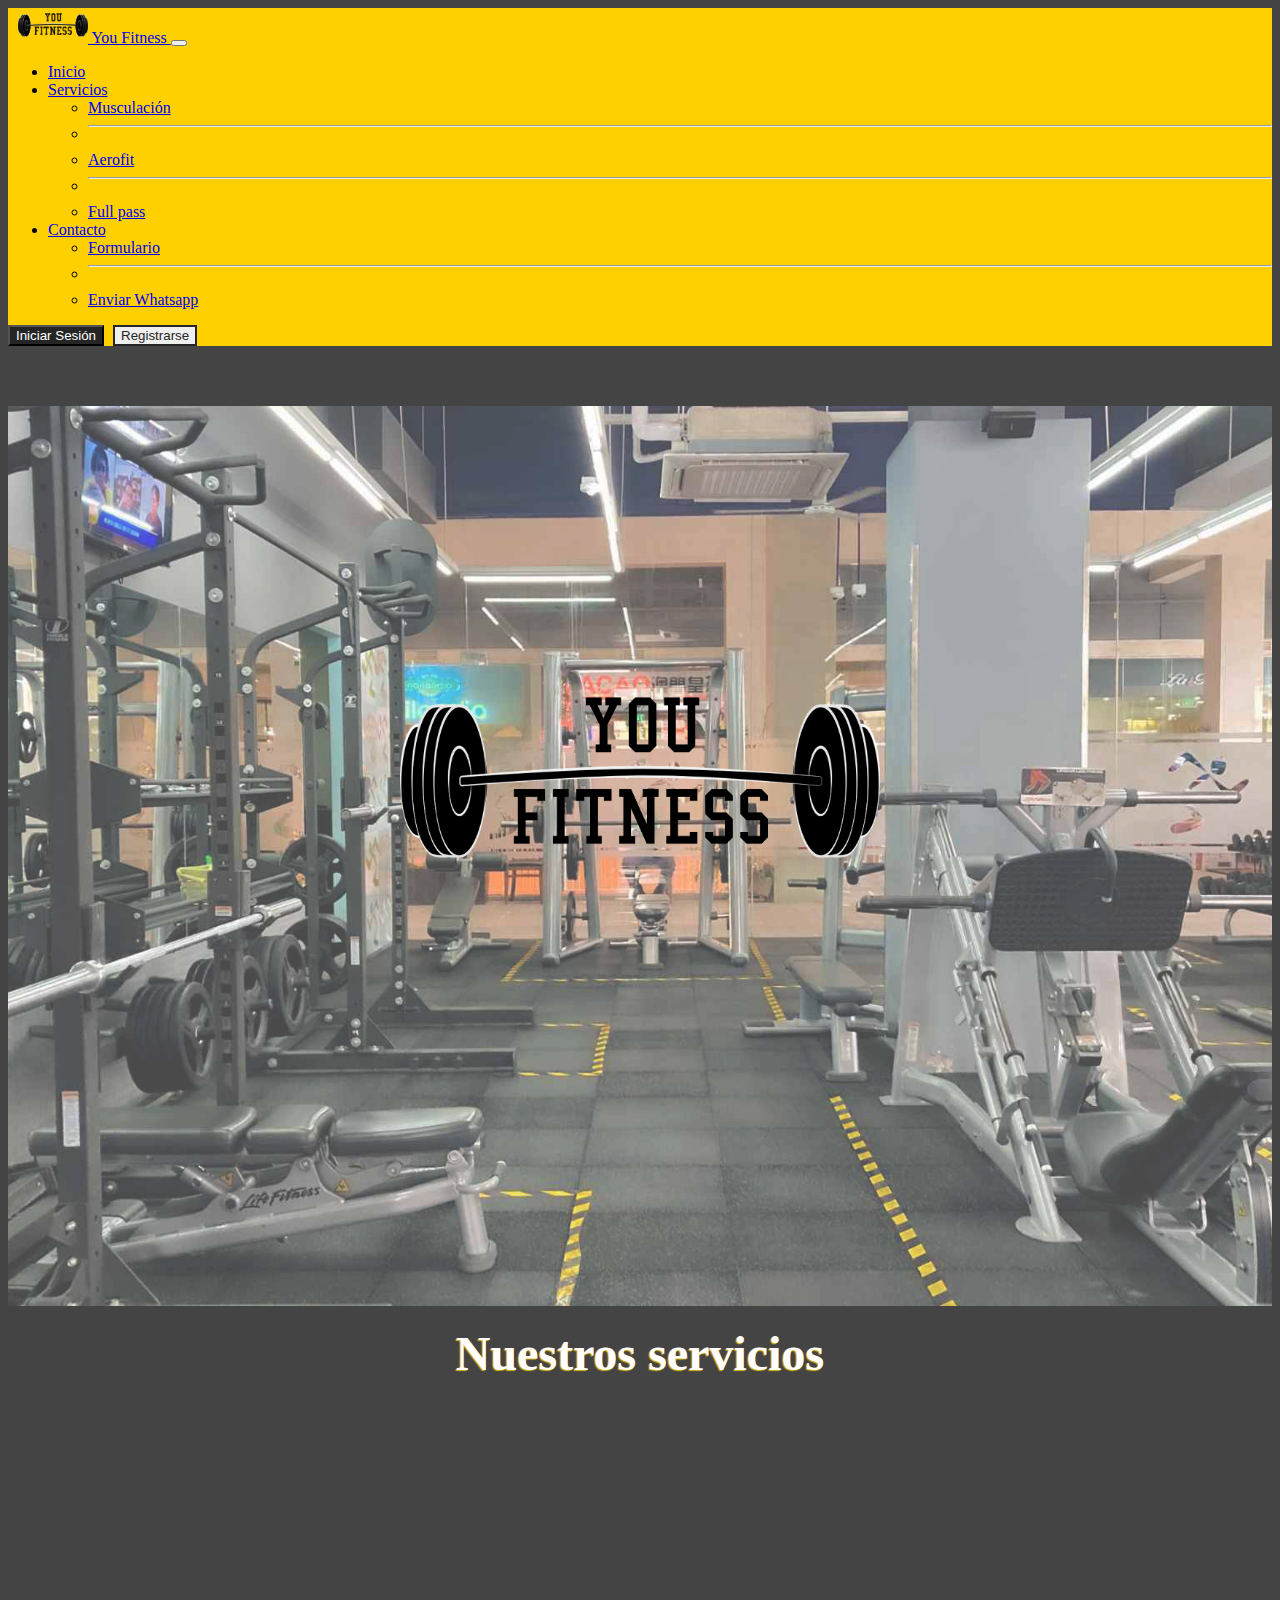
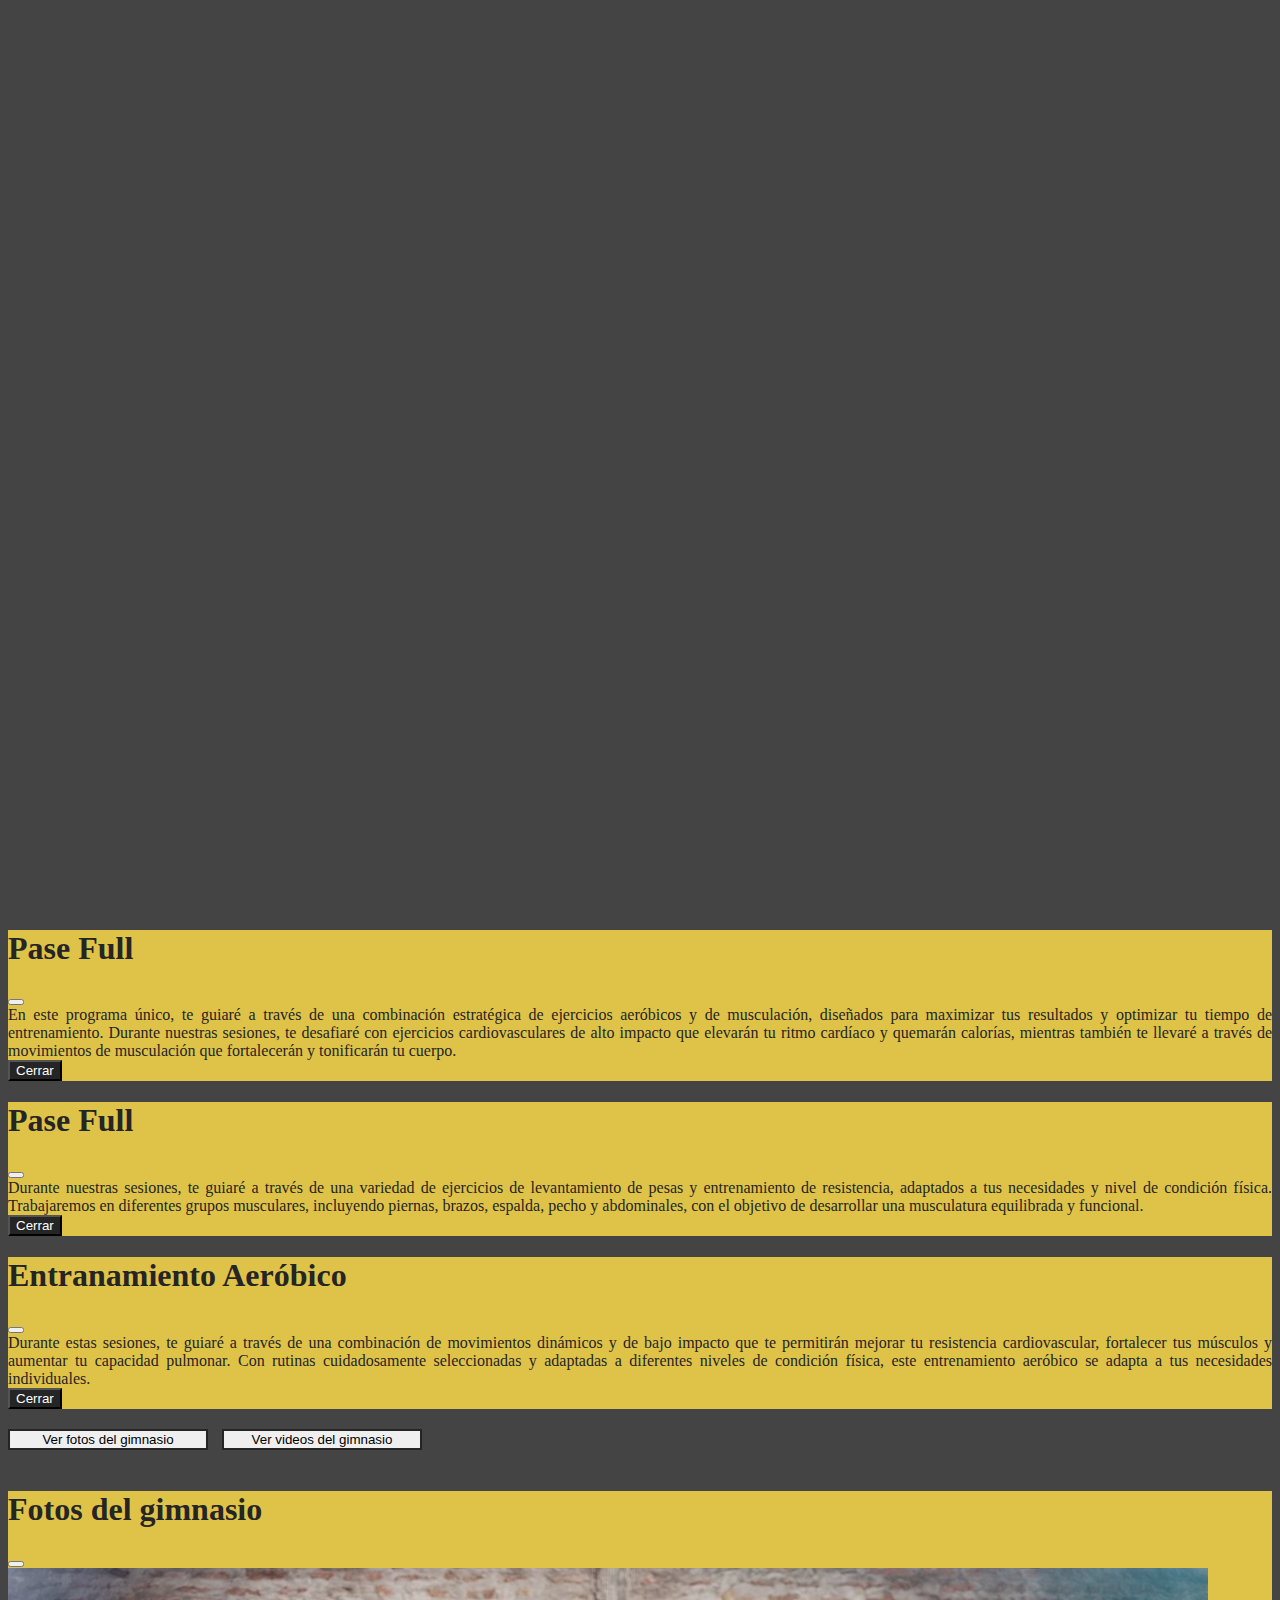
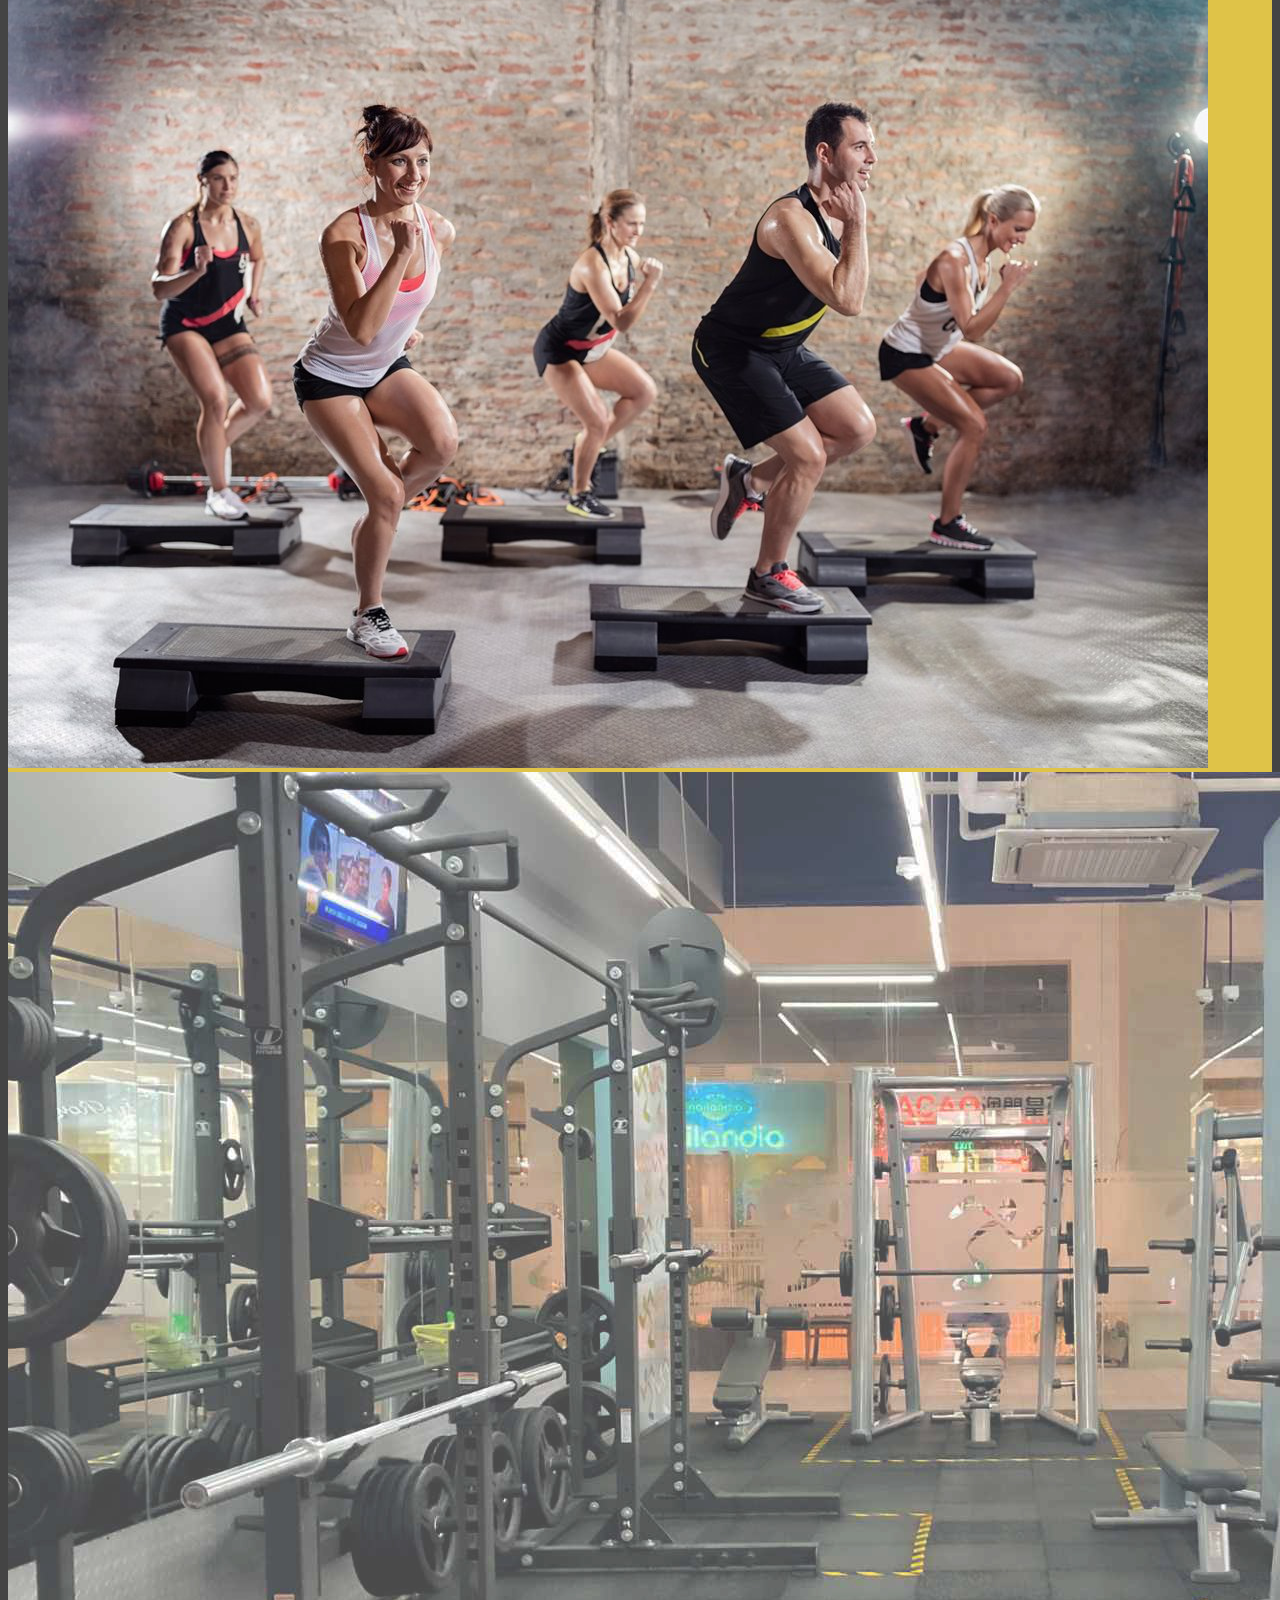
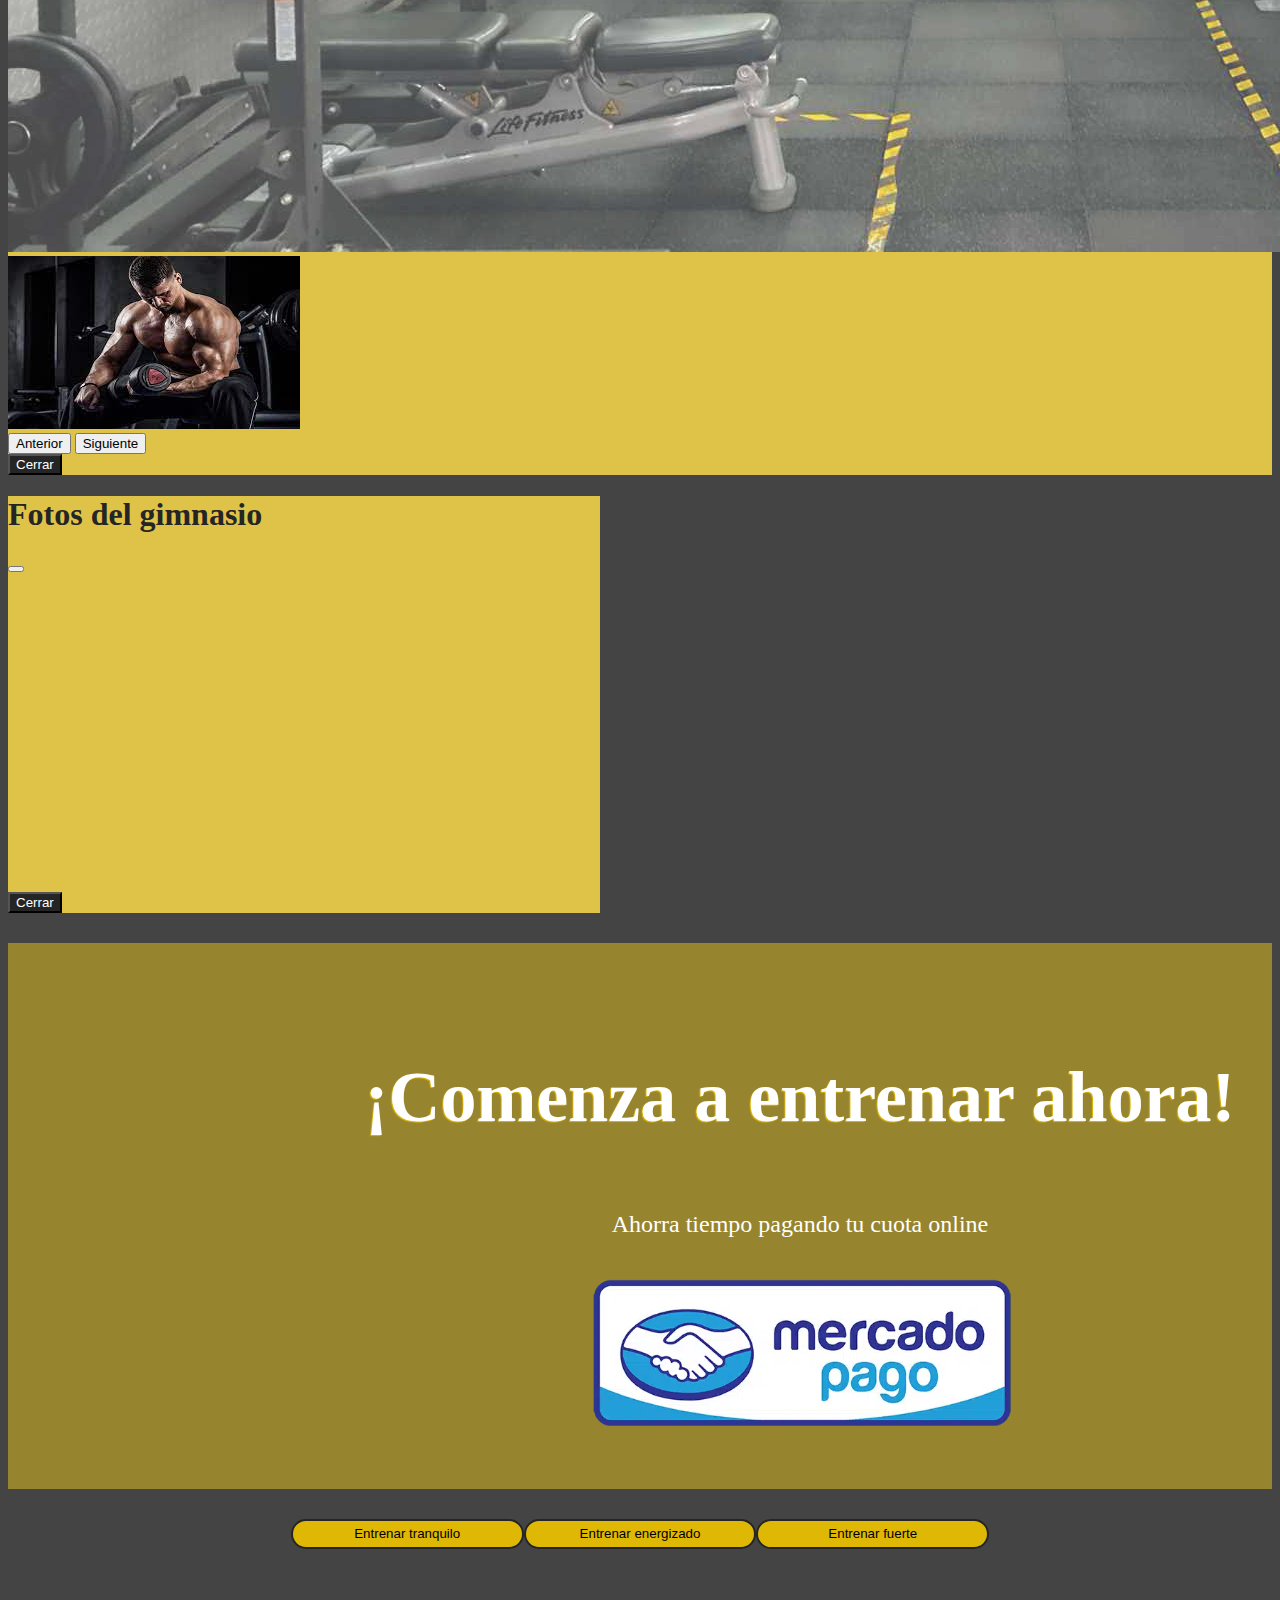
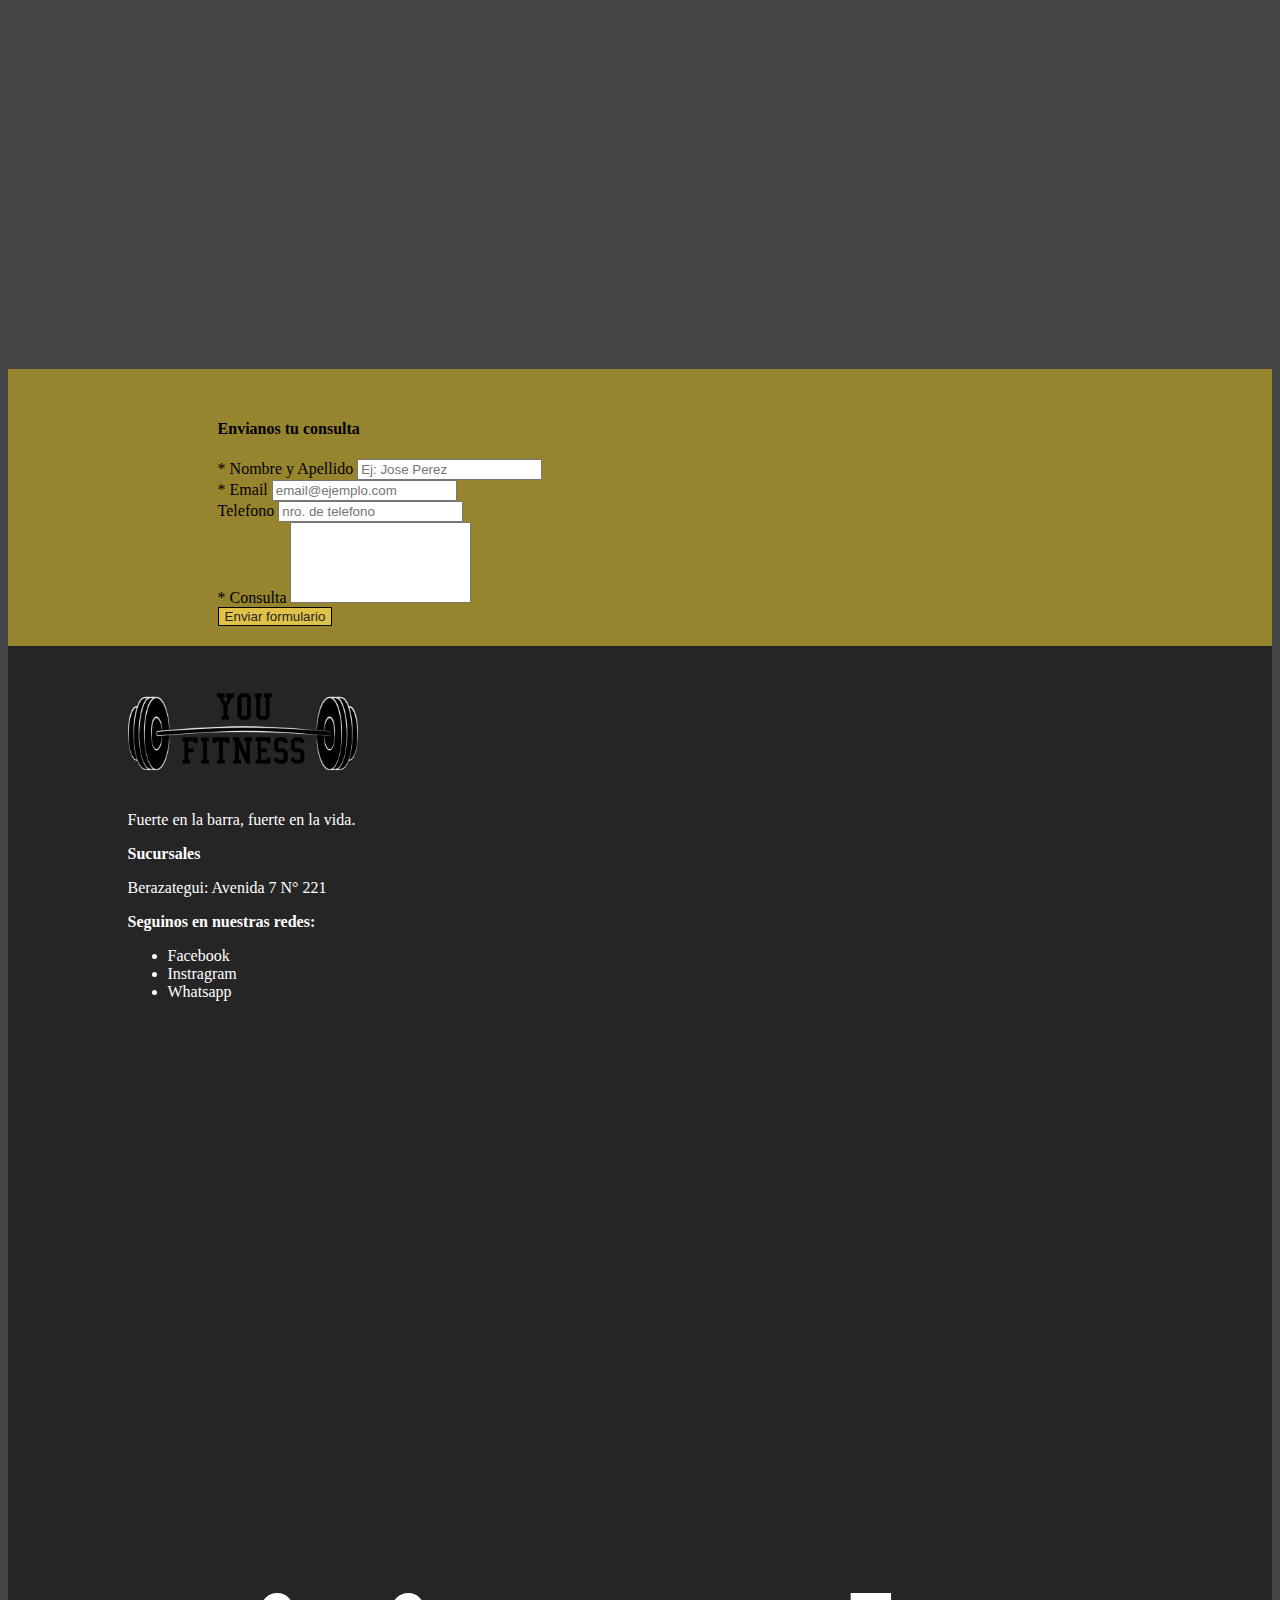
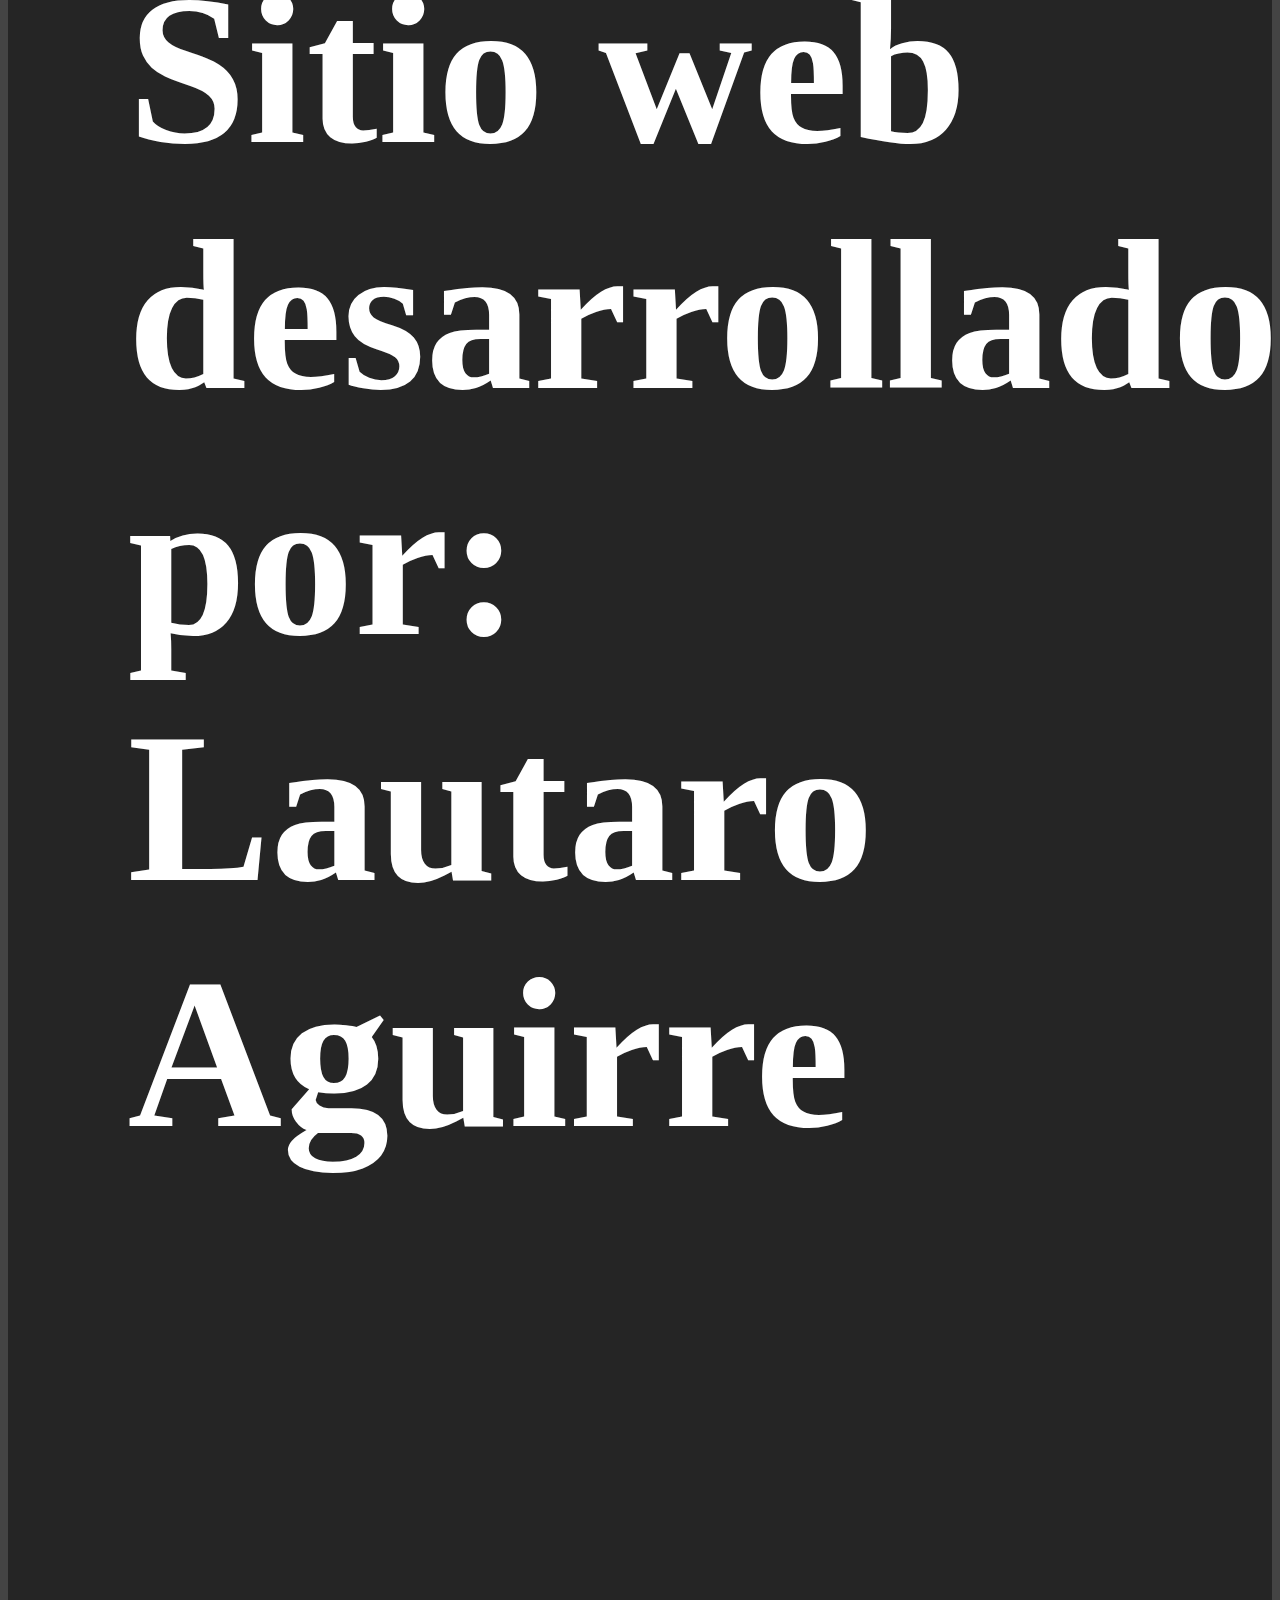
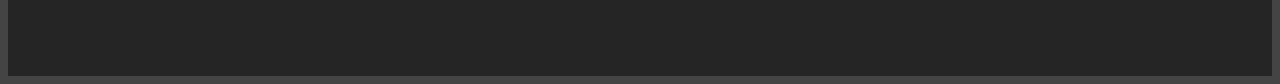
<file: index.html>
<!doctype html>
<html lang="es">

<head>
  <meta charset="utf-8">
  <meta name="viewport" content="width=device-width, initial-scale=1">
  <title>Gimnasio You Fitness</title>
  <link rel="stylesheet" href="css/estilo.css">
  <link href="https://cdn.jsdelivr.net/npm/bootstrap@5.3.0-alpha3/dist/css/bootstrap.min.css" rel="stylesheet"
    integrity="sha384-KK94CHFLLe+nY2dmCWGMq91rCGa5gtU4mk92HdvYe+M/SXH301p5ILy+dN9+nJOZ" crossorigin="anonymous">
  <link href="https://cdn.jsdelivr.net/npm/aos@2.3.4/dist/aos.css" rel="stylesheet">
  <script src="https://cdn.jsdelivr.net/npm/aos@2.3.4/dist/aos.js"></script>
</head>

<body style="background-color: #444444;" onload="cargarPlaylistDefault()">
  <nav class="navbar fixed-top navbar-expand-lg navbar-light" style="background-color: #ffd000;">
    <div class="container-fluid">
      <a class="navbar-brand" href="#">
        <img src="images/logo.png" alt="Logo" width="70" height="35" style="margin-left: 10px;"
          class="d-inline-block align-text-top">
        You Fitness
      </a>
      <button class="navbar-toggler" type="button" data-bs-toggle="collapse" data-bs-target="#navbarSupportedContent"
        aria-controls="navbarSupportedContent" aria-expanded="false" aria-label="Toggle navigation">
        <span class="navbar-toggler-icon"></span>
      </button>
      <div class="collapse navbar-collapse" id="navbarSupportedContent">
        <ul class="navbar-nav me-auto mb-2 mb-lg-0 mx-auto">
          <li class="nav-item">
            <a class="nav-link active" aria-current="page" href="index.html">Inicio</a>
          </li>
          <li class="nav-item dropdown">
            <a class="nav-link dropdown-toggle" href="#" role="button" data-bs-toggle="dropdown" aria-expanded="false">
              Servicios
            </a>
            <ul class="dropdown-menu">
              <li><a class="dropdown-item" href="#servicios">Musculación</a></li>
              <li>
                <hr class="dropdown-divider">
              </li>
              <li><a class="dropdown-item" href="#servicios">Aerofit</a></li>
              <li>
                <hr class="dropdown-divider">
              </li>
              <li><a class="dropdown-item" href="#servicios">Full pass</a></li>
            </ul>
          </li>
          <li class="nav-item dropdown">
            <a class="nav-link dropdown-toggle" href="#" role="button" data-bs-toggle="dropdown" aria-expanded="false">
              Contacto
            </a>
            <ul class="dropdown-menu">
              <li><a class="dropdown-item" href="#formulario-contacto">Formulario</a></li>
              <li>
                <hr class="dropdown-divider">
              </li>
              <li><a class="dropdown-item" href="https://web.whatsapp.com" target="_blank">Enviar Whatsapp</a></li>
            </ul>

          </li>
        </ul>
        <form class="d-flex">
          <a href="login.html"><button class="btn" type="button" id="boton_iniciar_sesion"
              style="margin-right: 5px;">Iniciar
              Sesión</button></a>
          <a href="registro.html"><button class="btn btn-outline-success" id="boton_registrarse" type="button"
              style="margin-right: 15px;">Registrarse</button></a>
        </form>
      </div>
    </div>
  </nav>
  <header>
    <div class="container-fluid" style="margin-top:60px;">
      <div class="row">
        <div class="col-12 p-0">
          <div class="background-image">
            <!-- <h1>You Fitness</h1> -->
            <img id="imagen-primer-parte" src="images/logo.png" alt="logo" class="aos" data-aos="zoom-in"
              data-aos-duration="2000">
            <p class="aos" data-aos="fade-up" data-aos-duration="2000">Fuerte en la barra, fuerte en la vida.</p>
          </div>
        </div>
      </div>
    </div>
  </header>

  <main id="servicios">
    <div class="container seccion-servicios justify-content-center">
      <div class="row justify-content-center align-items-center" id="servicios">
        <h3>Nuestros servicios</h3>
        <div class="row" style="margin-left: 5em;">
          <div class="col text-center">
            <div class="card bg-warning" data-aos="flip-left" data-aos-duration="1000" style="width: 18rem;">
              <img src="images/musculacion.jpg" class="card-img-top" alt="musculación" style="height: 12em;">
              <div class="card-body">
                <h5 class="card-title">Musculación</h5>
                <p class="card-text">Servicio de musculación con seguimiento personalizado</p>
                <button type="button" class="btn" data-bs-toggle="modal" data-bs-target="#modal-musculacion">
                  Más información
                </button>
              </div>
            </div>
          </div>
          <div class="col text-center">
            <div class="card bg-warning" data-aos="flip-right" data-aos-duration="1000" style="width: 18rem;">
              <img src="images/fullpass.jpg" class="card-img-top" alt="full pass" style="height: 12em;">
              <div class="card-body">
                <h5 class="card-title">Pase Full</h5>
                <p class="card-text">Servicio completo de musculación y ejercicios aeróbicos</p>
                <button type="button" class="btn" data-bs-toggle="modal" data-bs-target="#modal-fullpass">
                  Más información
                </button>
              </div>
            </div>
          </div>
          <div class="col text-center">
            <div class="card bg-warning" data-aos="flip-left" data-aos-duration="1000" style="width: 18rem;">
              <img src="images/aerobico.jpg" class="card-img-top" alt="aerobico" style="height: 12em;">
              <div class="card-body">
                <h5 class="card-title">Aerobico</h5>
                <p class="card-text">Entrenamiento dedicado al tipo aeróbico</p>
                <button type="button" class="btn" data-bs-toggle="modal" data-bs-target="#modal-aerobico">
                  Más información
                </button>
              </div>
            </div>
          </div>
        </div>
      </div>
  </main>


  <!-- Modal Fullpass-->
  <div class="modal fade" id="modal-fullpass" tabindex="-1" aria-hidden="true">
    <div class="modal-dialog">
      <div class="modal-content">
        <div class="modal-header">
          <h1 class="modal-title fs-5">Pase Full</h1>
          <button type="button" class="btn-close" data-bs-dismiss="modal" aria-label="Close"></button>
        </div>
        <div class="modal-body" style="text-align: justify">
          En este programa único, te guiaré a través de una combinación estratégica de ejercicios aeróbicos y de
          musculación, diseñados para maximizar tus resultados y optimizar tu tiempo de entrenamiento. Durante
          nuestras sesiones, te desafiaré con ejercicios cardiovasculares de alto impacto que elevarán tu ritmo
          cardíaco y quemarán calorías, mientras también te llevaré a través de movimientos de musculación que
          fortalecerán y tonificarán tu cuerpo.
        </div>
        <div class="modal-footer">
          <button type="button" class="btn btn-secondary" data-bs-dismiss="modal">Cerrar</button>
        </div>
      </div>
    </div>
  </div>

  <!-- Modal musculacion-->
  <div class="modal fade" id="modal-musculacion" tabindex="-1" aria-hidden="true">
    <div class="modal-dialog">
      <div class="modal-content">
        <div class="modal-header">
          <h1 class="modal-title fs-5">Pase Full</h1>
          <button type="button" class="btn-close" data-bs-dismiss="modal" aria-label="Close"></button>
        </div>
        <div class="modal-body" style="text-align: justify">
          Durante nuestras sesiones, te guiaré a través de una variedad de ejercicios de levantamiento de pesas y
          entrenamiento de resistencia, adaptados a tus necesidades y nivel de condición física. Trabajaremos en
          diferentes grupos musculares, incluyendo piernas, brazos, espalda, pecho y abdominales, con el objetivo de
          desarrollar una musculatura equilibrada y funcional.
        </div>
        <div class="modal-footer">
          <button type="button" class="btn btn-secondary" data-bs-dismiss="modal">Cerrar</button>
        </div>
      </div>
    </div>
  </div>

  <!-- Modal Aeróbico-->
  <div class="modal fade" id="modal-aerobico" tabindex="-1" aria-hidden="true">
    <div class="modal-dialog">
      <div class="modal-content">
        <div class="modal-header">
          <h1 class="modal-title fs-5">Entranamiento Aeróbico</h1>
          <button type="button" class="btn-close" data-bs-dismiss="modal" aria-label="Close"></button>
        </div>
        <div class="modal-body" style="text-align: justify">
          Durante estas sesiones, te guiaré a través de una combinación de movimientos dinámicos y de bajo impacto que
          te permitirán mejorar tu resistencia cardiovascular, fortalecer tus músculos y aumentar tu capacidad
          pulmonar. Con rutinas cuidadosamente seleccionadas y adaptadas a diferentes niveles de condición física,
          este entrenamiento aeróbico se adapta a tus necesidades individuales.
        </div>
        <div class="modal-footer">
          <button type="button" class="btn btn-secondary" data-bs-dismiss="modal">Cerrar</button>
        </div>
      </div>
    </div>
  </div>

  <!-- FOTOS Y VIDEOS DE MEDIA  -->

  <!-- Button fotos al modal -->
  <div class="row" style="justify-content: center;">

    <button type="button" class="btn bg-warning" id="btn-modal-gimnasio" data-bs-toggle="modal"
      data-bs-target="#modal_fotos_gimnasio" style="width: 15em; margin-top: 20px; margin-bottom: 20px;">
      Ver fotos del gimnasio
    </button>

    <!-- Button videos al modal -->
    <button type="button" class="btn bg-warning" id="btn-modal-gimnasio" data-bs-toggle="modal"
      data-bs-target="#modal_videos_gimnasio"
      style="width: 15em; margin-top: 20px; margin-bottom: 20px; margin-left: 10px;">
      Ver videos del gimnasio
    </button>

  </div>

  <!-- Modal fotos gimnasio -->
  <div class="modal fade" id="modal_fotos_gimnasio" tabindex="-1" aria-labelledby="exampleModalLabel"
    aria-hidden="true">
    <div class="modal-dialog">
      <div class="modal-content">
        <div class="modal-header">
          <h1 class="modal-title fs-5" id="exampleModalLabel">Fotos del gimnasio</h1>
          <button type="button" class="btn-close" data-bs-dismiss="modal" aria-label="Close"></button>
        </div>
        <div class="modal-body">
          <div id="carouselExample" class="carousel slide">
            <div class="carousel-inner">
              <div class="carousel-item active">
                <img src="images/aerobico.jpg" class="d-block w-100" alt="...">
              </div>
              <div class="carousel-item">
                <img src="images/fondo-gimnasio.jpg" class="d-block w-100" alt="...">
              </div>
              <div class="carousel-item">
                <img src="images/musculacion.jpg" class="d-block w-100" alt="...">
              </div>
            </div>
            <button class="carousel-control-prev" type="button" data-bs-target="#carouselExample" data-bs-slide="prev">
              <span class="carousel-control-prev-icon" aria-hidden="true"></span>
              <span class="visually-hidden">Anterior</span>
            </button>
            <button class="carousel-control-next" type="button" data-bs-target="#carouselExample" data-bs-slide="next">
              <span class="carousel-control-next-icon" aria-hidden="true"></span>
              <span class="visually-hidden">Siguiente</span>
            </button>
          </div>
        </div>
        <div class="modal-footer">
          <button type="button" class="btn btn-secondary" data-bs-dismiss="modal">Cerrar</button>
        </div>
      </div>
    </div>
  </div>

  <!-- Modal videos del gimnasio -->
  <div class="modal fade" id="modal_videos_gimnasio" tabindex="-1" aria-labelledby="exampleModalLabel"
    aria-hidden="true">
    <div class="modal-dialog">
      <div class="modal-content" style="width: 37em;">
        <div class="modal-header">
          <h1 class="modal-title fs-5" id="exampleModalLabel">Fotos del gimnasio</h1>
          <button type="button" class="btn-close" data-bs-dismiss="modal" aria-label="Close"></button>
        </div>
        <div class="modal-body">
          <iframe width="560" height="315" src="https://www.youtube.com/embed/g_bMfP6_TOw" title="YouTube video player"
            frameborder="0"
            allow="accelerometer; autoplay; clipboard-write; encrypted-media; gyroscope; picture-in-picture; web-share"
            allowfullscreen></iframe>
        </div>
        <div class="modal-footer">
          <button type="button" class="btn btn-secondary" data-bs-dismiss="modal">Cerrar</button>
        </div>
      </div>
    </div>
  </div>


  </div>

  <section class="iframe-mercadopago">

    <div class="col" style="margin-left: 20px">
      <iframe width="90%" height="500" frameborder="0" scrolling="no" marginheight="0" marginwidth="0"
        src="https://maps.google.com/maps?width=100%25&amp;height=600&amp;hl=en&amp;q=-34.77963687485762%20,%20-58.26039075851441+(My%20Business%20Name)&amp;t=&amp;z=14&amp;ie=UTF8&amp;iwloc=B&amp;output=embed"><a
          href="https://www.maps.ie/distance-area-calculator.html">Gimnasio</a></iframe>
    </div>

    <div class="col">
      <h3>¡Comenza a entrenar ahora!</h3>
      <p>Ahorra tiempo pagando tu cuota online</p>
      <a href="https://link.mercadopago.com.ar/sigma3d" target="_blank"><img src="images/boton-mercadopago.webp"
          alt="mercadopago" title="Suscribite ahora" width="50%"></a>
    </div>

  </section>


  <!-- seleccionador de playlists  -->
  <article id="article-playlist">
    <button onclick="mostrarPlaylist('chill')">Entrenar tranquilo</button>
    <button onclick="mostrarPlaylist('energy')">Entrenar energizado</button>
    <button onclick="mostrarPlaylist('strong')">Entrenar fuerte</button>
  </article>
  <div id="playlistContainer"></div>


  <!-- formulario de contacto -->
  <section id="section-form">
    <form action="POST" id="formulario-contacto">
      <div class="col" style="margin-left: 20px">
        <h4>Envianos tu consulta</h4>
        <div class="mb-3">
          <label for="apenom" class="form-label">* Nombre y Apellido</label>
          <input type="text" name="apenom" class="form-control" placeholder="Ej: Jose Perez" required="">
        </div>
        <div class="mb-3">
          <label for="email" class="form-label">* Email</label>
          <input type="email" name="email" class="form-control" placeholder="email@ejemplo.com" required="">
        </div>
        <div class="mb-3">
          <label for="telefono" class="form-label">Telefono</label>
          <input type="text" name="telefono" class="form-control" placeholder="nro. de telefono">
        </div>
        <div class="mb-3">
          <label for="consulta" class="form-label">* Consulta</label>
          <textarea class="form-control" name="consulta" rows="5" style="resize: none" required=""></textarea>
        </div>
        <div class="row d-flex justify-content-center align-items-center">
          <div class="text-center">
            <button type="submit" class="btn btn-primary" id="enviar-form">Enviar formulario</button>
          </div>
        </div>
    </form>
  </section>

  <!-- footer fin de pagina -->
  <footer id="pie-de-pagina">
    <div class="container-fluid">
      <div class="row">
        <div class="col text-center">
          <img src="images/logo.png" alt="logo" style="width: 20%;">
          <p>Fuerte en la barra, fuerte en la vida.</p>
        </div>
        <div class="col">
          <b>Sucursales</b>
          <p>Berazategui: Avenida 7 N° 221</p>
        </div>
        <div class="col">
          <b>Seguinos en nuestras redes:</b>
          <br>
          <ul>
            <li><a href="https://www.facebook.com" target="_blank">Facebook</a></li>
            <li><a href="https://www.instagram.com" target="_blank">Instragram</a></li>
            <li><a href="https://web.whatsapp.com" target="_blank">Whatsapp</a></li>
          </ul>
        </div>
      </div>
      <div class="row text-center" id="derechosyautor">
        <h6>Sitio web desarrollado por: <b>Lautaro Aguirre</b></h6>
      </div>
    </div>
  </footer>
  <script src="https://cdn.jsdelivr.net/npm/bootstrap@5.3.0-alpha3/dist/js/bootstrap.bundle.min.js"
    integrity="sha384-ENjdO4Dr2bkBIFxQpeoTz1HIcje39Wm4jDKdf19U8gI4ddQ3GYNS7NTKfAdVQSZe"
    crossorigin="anonymous"></script>
  <script src="js/script.js"></script>

</body>

</html>
</file>
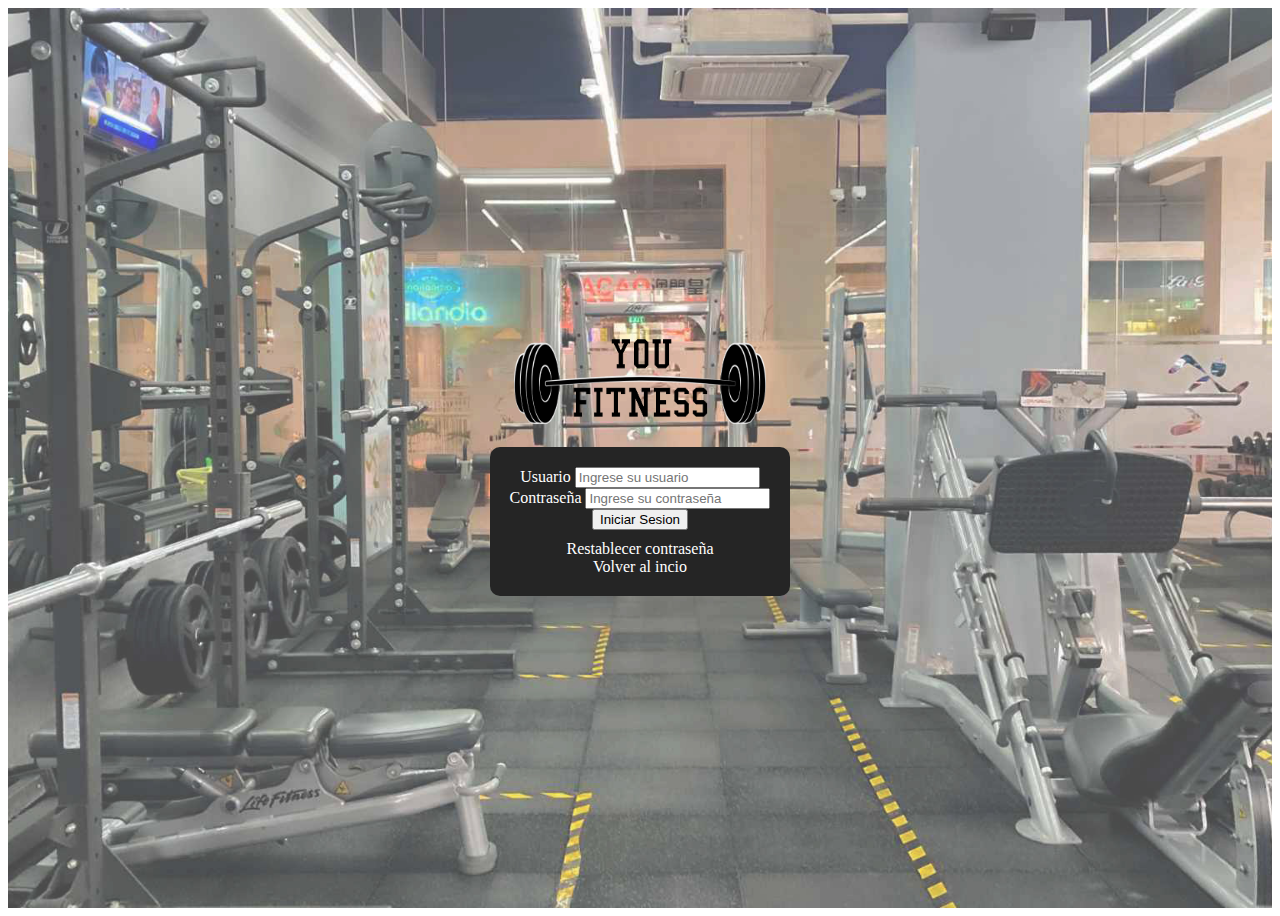
<file: login.html>
<!DOCTYPE html>
<html lang="es">

<head>
    <meta charset="utf-8">
    <meta name="viewport" content="width=device-width, initial-scale=1">
    <title>Gimnasio You Fitness</title>
    <link rel="stylesheet" href="css/estilo.css">
    <link href="https://cdn.jsdelivr.net/npm/bootstrap@5.3.0-alpha3/dist/css/bootstrap.min.css" rel="stylesheet"
        integrity="sha384-KK94CHFLLe+nY2dmCWGMq91rCGa5gtU4mk92HdvYe+M/SXH301p5ILy+dN9+nJOZ" crossorigin="anonymous">
    <link href="https://cdn.jsdelivr.net/npm/aos@2.3.4/dist/aos.css" rel="stylesheet">
    <script src="https://cdn.jsdelivr.net/npm/aos@2.3.4/dist/aos.js"></script>
</head>

<body>
    <header>
        <div class="container-fluid">
            <div class="row">
                <div class="col-12 p-0">
                    <div class="background-image">
                        <!-- <h1>You Fitness</h1> -->
                        <img id="logo-login" src="images/logo.png" alt="logo" class="aos" data-aos="fade-down"
                            data-aos-duration="1500">
                        <form id="form-inicioSesion">
                            <div class="mb-3">
                                <label for="usuario" class="form-label">Usuario</label>
                                <input type="email" class="form-control" id="usuarioSesion"
                                    placeholder="Ingrese su usuario">
                            </div>
                            <div class="mb-3">
                                <label for="contrasena" class="form-label" required>Contraseña</label>
                                <input type="password" class="form-control" placeholder="Ingrese su contraseña">
                            </div>
                            <button type="submit" class="btn btn-warning" style="margin-bottom: 10px;">Iniciar
                                Sesion</button>
                            <br>
                            <a href="" onclick="restablecerContrasena()"
                                style="text-decoration: none; color: #fff;">Restablecer contraseña</a>
                            <br>
                            <a href="index.html" style="text-decoration: none; color: #fff;">Volver al incio</a>
                        </form>
                    </div>
                </div>
            </div>
        </div>
        <script src="https://cdn.jsdelivr.net/npm/bootstrap@5.3.0-alpha3/dist/js/bootstrap.bundle.min.js"
            integrity="sha384-ENjdO4Dr2bkBIFxQpeoTz1HIcje39Wm4jDKdf19U8gI4ddQ3GYNS7NTKfAdVQSZe"
            crossorigin="anonymous"></script>
        <script src="js/script.js"></script>
</body>

</html>
</file>
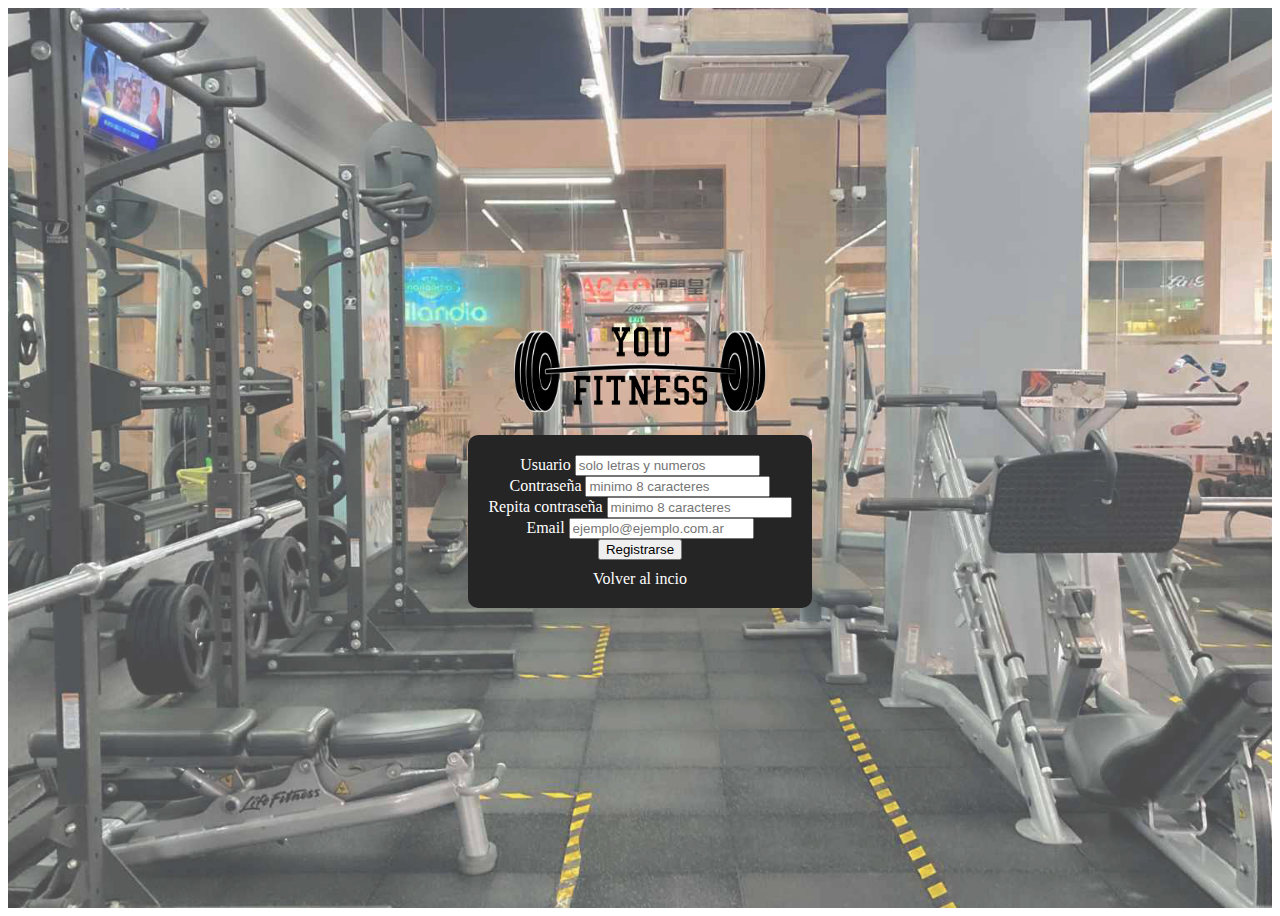
<file: registro.html>
<!DOCTYPE html>
<html lang="es">
    <head>
        <meta charset="utf-8">
        <meta name="viewport" content="width=device-width, initial-scale=1">
        <title>Gimnasio You Fitness</title>
        <link rel="stylesheet" href="css/estilo.css">
        <link href="https://cdn.jsdelivr.net/npm/bootstrap@5.3.0-alpha3/dist/css/bootstrap.min.css" rel="stylesheet" integrity="sha384-KK94CHFLLe+nY2dmCWGMq91rCGa5gtU4mk92HdvYe+M/SXH301p5ILy+dN9+nJOZ" crossorigin="anonymous">
        <link href="https://cdn.jsdelivr.net/npm/aos@2.3.4/dist/aos.css" rel="stylesheet">
        <script src="https://cdn.jsdelivr.net/npm/aos@2.3.4/dist/aos.js"></script>
      </head>
    <body>
        <header>
            <div class="container-fluid">
              <div class="row">
                <div class="col-12 p-0">
                  <div class="background-image">
                    <!-- <h1>You Fitness</h1> -->
                    <img id="logo-login" src="images/logo.png" alt="logo" class="aos" data-aos="fade-up" data-aos-duration="1500">
                    <form id="form-inicioSesion">
                        <div class="mb-3">
                          <label for="usuario" class="form-label">Usuario</label>
                          <input type="text" class="form-control" id="usuarioRegistro" placeholder="solo letras y numeros">
                        </div>
                        <div class="mb-3">
                          <label for="contrasena" class="form-label" required>Contraseña</label>
                          <input type="password" class="form-control" placeholder="minimo 8 caracteres">
                        </div>
                        <div class="mb-3">
                            <label for="contrasena" class="form-label" required>Repita contraseña</label>
                            <input type="password" class="form-control" placeholder="minimo 8 caracteres">
                          </div>
                          <div class="mb-3">
                            <label for="usuario" class="form-label">Email</label>
                            <input type="email" class="form-control" id="emailRegistro" placeholder="ejemplo@ejemplo.com.ar">
                          </div>
                        <a href="" onclick="registroExitoso()"><button type="button" class="btn btn-warning" style="margin-bottom: 10px;">Registrarse</button></a>
                        <br>                       
                        <a href="index.html" style="text-decoration: none; color: #fff;">Volver al incio</a>
                      </form>
                  </div>
                </div>
              </div>
            </div>
    <script src="https://cdn.jsdelivr.net/npm/bootstrap@5.3.0-alpha3/dist/js/bootstrap.bundle.min.js"
    integrity="sha384-ENjdO4Dr2bkBIFxQpeoTz1HIcje39Wm4jDKdf19U8gI4ddQ3GYNS7NTKfAdVQSZe"
    crossorigin="anonymous"></script>
  <script src="js/script.js"></script>
</body>
</html>
</file>
<file: css/estilo.css>
/* body */
.container-body h1 {
  display: flex;
  justify-content: center;
}

.background-image {
  position: relative;
  background-image: url(../images/fondo-gimnasio.jpg);
  background-size: cover;
  background-position: center;
  height: 100vh;
  display: flex;
  flex-direction: column;
  justify-content: center;
  align-items: center;
  text-align: center;
}

#boton_iniciar_sesion {
  background-color: #252525;
  color: #ffffff;
}

#boton_iniciar_sesion:hover {
  background-color: #646464;
  border: 2px solid #ffffff;
}

#boton_registrarse {
  border: 2px solid #252525;
  color: #252525;
}

#boton_registrarse:hover {
  background-color: #646464;
  color: #ffffff;
}

.background-image p {
  color: #dfb705;
  text-shadow: -1px 1px 1px #ffffff;
  font-size: 3em;
}

#imagen-primer-parte {
  width: 30em;
}

.seccion-servicios h3 {
  display: flex;
  justify-content: center;
  margin-top: 20px;
  color: #ffffff;
}

.card .card-img-top {
  margin-top: 8%;
  border-radius: 5%;
  height: 90%;
}

.card .btn {
  background-color: #252525;
  color: #ffffff;
  border: 2px solid #252525;
}

.card .btn:hover {
  background-color: #646464;
  border: 2px solid #ffffff;
}

.card {

  margin-top: 20px;
}

h3 {
  color: #ffffff;
  text-shadow: -1px 1px 1px #dfb705;
  font-size: 3em;
}

.modal-dialog .modal-content {
  background-color: #dfc348;
  color: #252525;
}

.modal-dialog .modal-content .modal-footer button {
  background-color: #252525;
  color: #ffffff;
}

#btn-modal-gimnasio {
  border: 2px solid #252525;
}

.iframe-mercadopago {
  background-color: #97842f;
  color: #ffffff;
  display: flex;
  justify-content: center;
  align-items: center;
  text-align: center;
  font-size: 1.5em;
  margin-top: 30px;
  padding-top: 20px;
  padding-bottom: 20px;
}

#article-playlist {
  display: flex;
  justify-content: center;
  align-items: center;
  padding-top: 30px;
  margin-left: 50px;
  margin-right: 50px;
}

#article-playlist button {
  width: 20%;
  height: 30px;
  background-color: #dfb705;
  color: #000000;
  border: 2px solid #252525;
  border-radius: 15px;
  margin-bottom: 10px;
}

#playlistContainer {
  display: flex;
  justify-content: center;
  width: 70%;
  margin: auto;
}

#article-playlist button:hover {
  background-color: #646464;
  color: #ffffff;
  border: 1px solid #ffffff;
}

#section-form {
  display: flex;
  justify-content: center;
  background-color: #97842f;
  margin-top: 30px;
  padding-bottom:20px;
}

#formulario-contacto {
  width: 70%;
  margin-top: 30px;
}

#enviar-form {
  background-color: #dfc348;
  border: 1px solid #000000;
  color: #252525;
}

#enviar-form:hover
{
  background-color: #646464;
  border: 1px solid #ffffff;
  color: #ffffff;
}

#pie-de-pagina
{
  display: flex;
  align-items: center;
  justify-content: center;
  background-color: #252525;
  height: auto;
  color: #ffffff;
  padding-top: 30px;
  padding-left: 10%;
}
#pie-de-pagina a
{
  color: #ffffff;
  text-decoration: none;
}

#derechosyautor{
  padding-top: 30px;
  font-size: 20em;
  margin: auto;
}

/* LOGIN */

#logo-login
{
  width: 20%;
}

#form-inicioSesion
{
  background-color: #252525;
  padding: 20px;
  border-radius: 10px;
  color: #ffffff;
}
</file>
